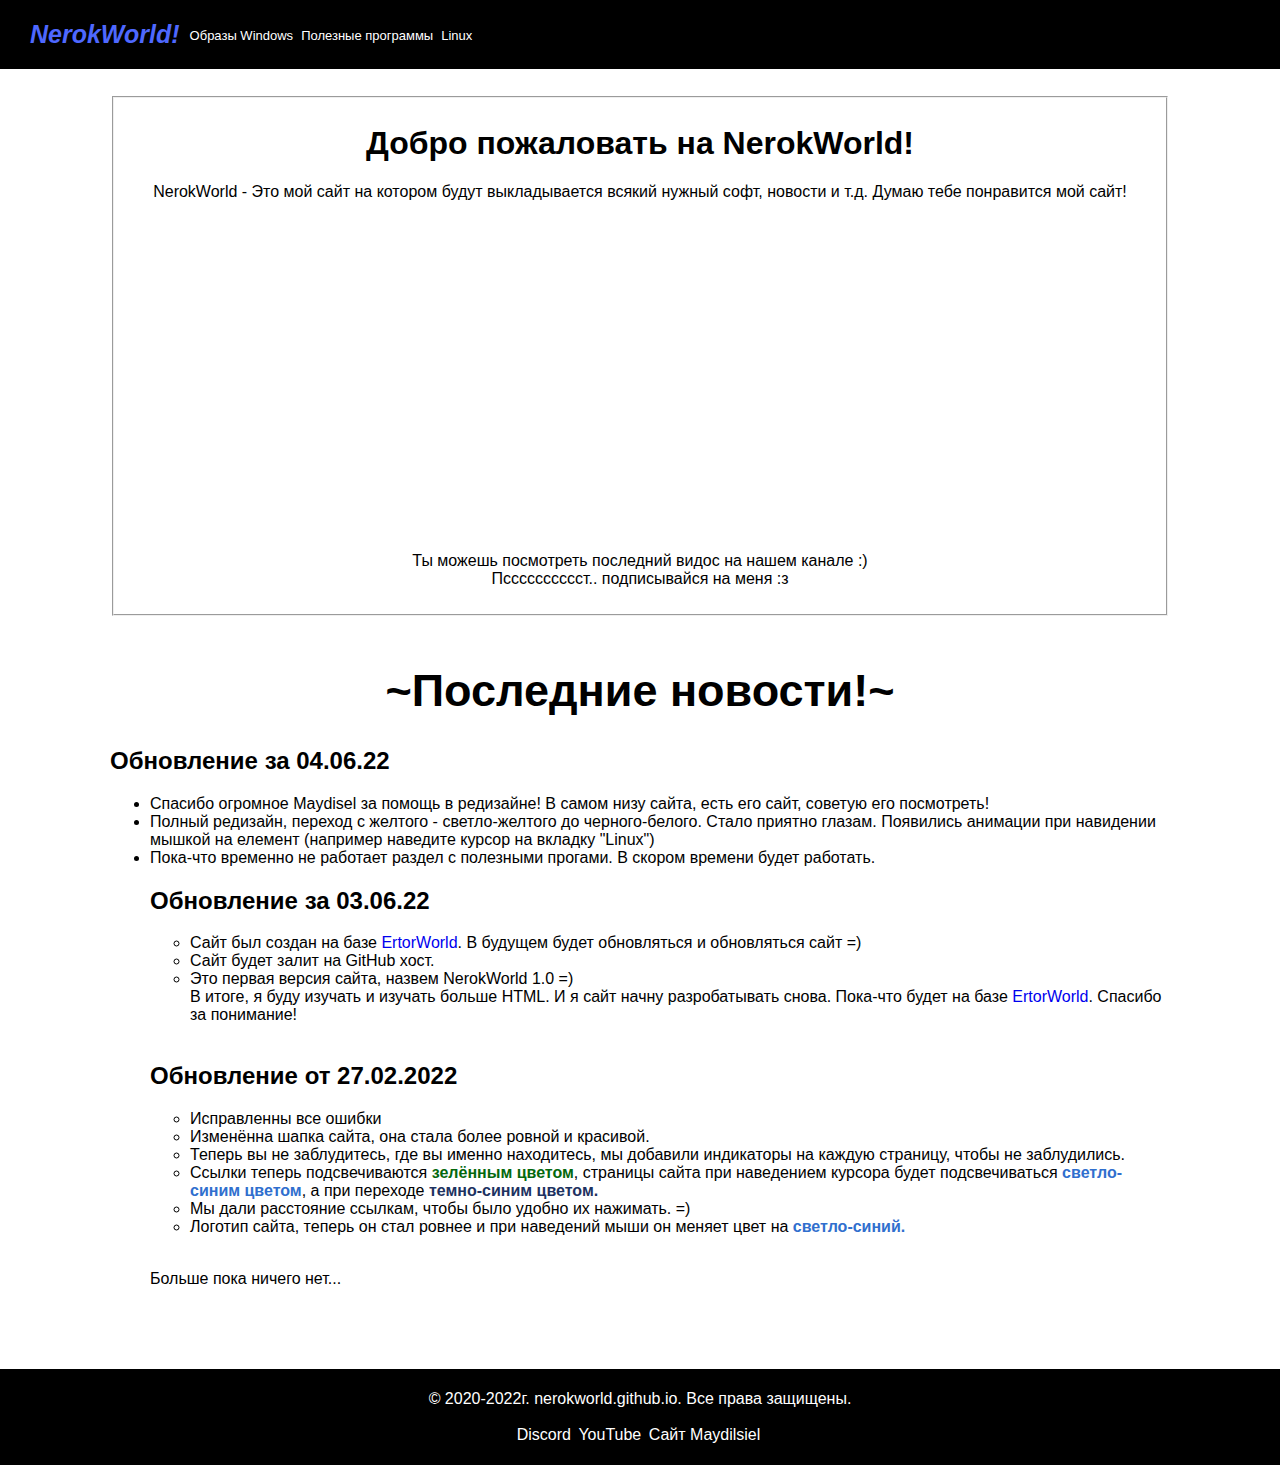
<file: index.html>
<!DOCTYPE html>
<html lang="en">
<head>
    <meta charset="UTF-8">
    
    <title>NerokWorld!</title>
    <link rel="stylesheet" href="css/Style.css">
</head>
<link rel="shortcut icon" href="images/logo.png">
<body>

    <header>
        <div class ="container">
            <div class = "headerInner">
                <nav>
                    <a href="index.html" class="logo">NerokWorld!</a>
                    <a href="windows.html" class="nav">Образы Windows</a>
                    <a href="#" class="nav">Полезные программы</a>
                    <a href="linux.html" class="nav" style="margin-right: 10px;">Linux</a>
                    </nav>
                </div>
            </div>
        </div>
    </header>
<main>
    <article>
            <fieldset class="bannerwelcome">
                <center>
                <h1>Добро пожаловать на NerokWorld!</h1>
                <p>NerokWorld - Это мой сайт на котором будут выкладывается всякий нужный софт, новости и т.д. Думаю тебе понравится мой сайт!</p>
                <iframe width="560" height="315" src="https://www.youtube.com/embed/7LyzJBj6RLM" title="YouTube video player" frameborder="0" allow="accelerometer; autoplay; clipboard-write; encrypted-media; gyroscope; picture-in-picture" allowfullscreen></iframe>
                <p>Ты можешь посмотреть последний видос на нашем канале :)<br>
                Псссссссссст.. подписывайся на меня :з</p>
            </center>
            </fieldset>
            <br>
            <center>
            <h1 style="font-size: 45px;">~Последние новости!~</h1>
        </center>
            <h2>Обновление за 04.06.22</h2>
            <ul>
            <li>Спасибо огромное Maydisel за помощь в редизайне! В самом низу сайта, есть его сайт, советую его посмотреть!</li>
            <li>Полный редизайн, переход с желтого - светло-желтого до черного-белого. Стало приятно глазам. Появились анимации при навидении мышкой на елемент (например наведите курсор на вкладку "Linux") </li>
            <li>Пока-что временно не работает раздел с полезными прогами. В скором времени будет работать. </li>
            <h2>Обновление за 03.06.22</h2>
            <ul>
            <li>Сайт был создан на базе <a href="https://ertorworld.ru/">ErtorWorld</a>. В будущем будет обновляться и обновляться сайт =) </li>
            <li>Сайт будет залит на GitHub хост.</li>
            <li>Это первая версия сайта, назвем NerokWorld 1.0 =)<br>
            В итоге, я буду изучать и изучать больше HTML. И я сайт начну разробатывать снова. Пока-что будет на базе <a  href="https://ertorworld.ru/">ErtorWorld</a>. Спасибо за понимание!</li>
            </li>
            </ul>
            <br>
            <h2>Обновление от 27.02.2022</h2>
            <ul>
            <li>Исправленны все ошибки</li>
            <li>Изменённа шапка сайта, она стала более ровной и красивой.</li>
            <li>Теперь вы не заблудитесь, где вы именно находитесь, мы добавили индикаторы на каждую страницу, чтобы не заблудились.</li>
            <li>Ссылки теперь подсвечиваются <b style="color: #04680d;">зелённым цветом</b>, страницы сайта при наведением курсора будет подсвечиваться <b style="color: #306fce;">светло-синим цветом</b>, а при переходе <b style="color: #1d3261;">темно-синим цветом.</b></li>
            <li>Мы дали расстояние ссылкам, чтобы было удобно их нажимать. =)</li>
            <li>Логотип сайта, теперь он стал ровнее и при наведений мыши он меняет цвет на <b style="color: #306fce;">светло-синий.</b></li>
            </ul>
            <br>
            <p>
                Больше пока ничего нет...
            </p>
        </article>
</main>    
<footer>
    <p><center>© 2020-2022г. nerokworld.github.io. Все права защищены.<br>
        <br>
        <a href=https://discord.gg/uRvtbKFjpj class="nav2">Discord</a>
        <a href=https://www.youtube.com/c/nerokk class="nav2">YouTube</a>    
        <a href=https://maydilsiel.github.io/ class="nav2">Сайт Maydilsiel</a> 
    </center></p>
</footer>   
</body>
</html>
</file>
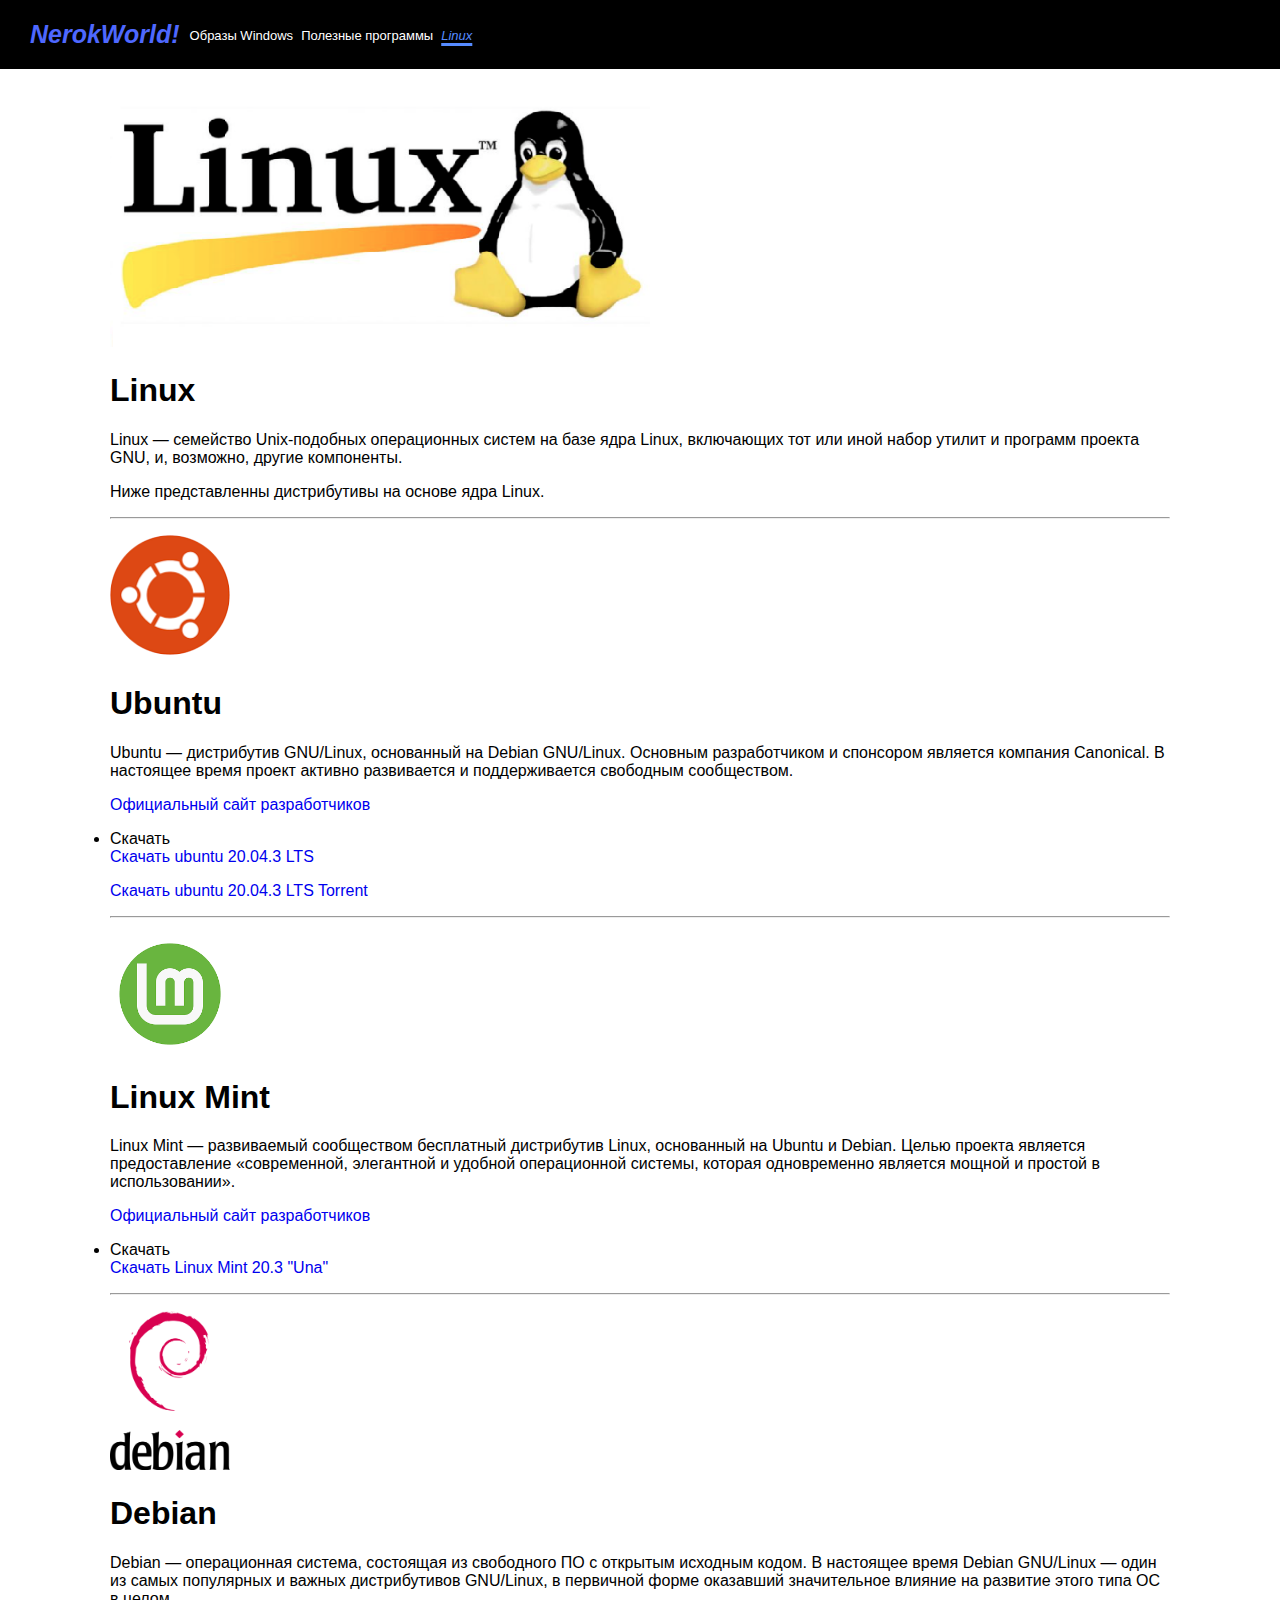
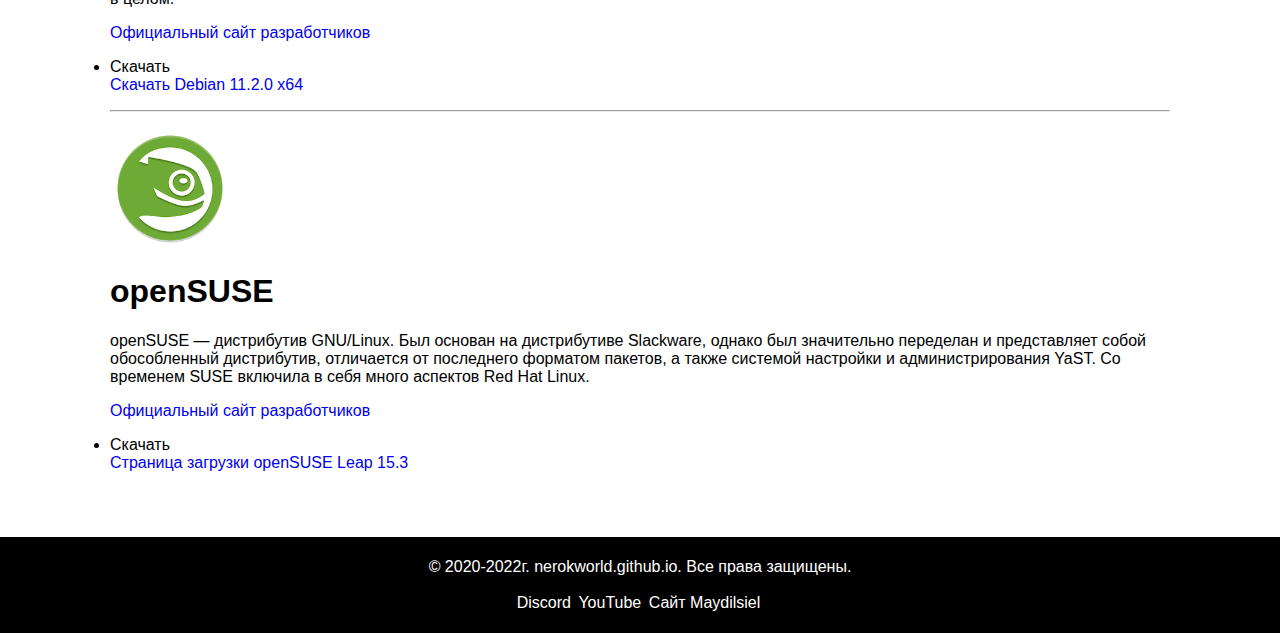
<file: linux.html>
<!DOCTYPE html>
<html lang="en">
<head>
    <meta charset="UTF-8">
    
    <title>NerokWorld!</title>
    <link rel="stylesheet" href="css/Style.css">
</head>
<link rel="shortcut icon" href="images/logo.png">
<body>

    <header>
        <div class ="container">
            <div class = "headerInner">
                <nav>
                    <a href="index.html" class="logo">NerokWorld!</a>
                    <a href="windows.html" class="nav">Образы Windows</a>
                    <a href="#" class="nav">Полезные программы</a>
                    <a href="linux.html" class="active" style="margin-right: 10px;">Linux</a>
                    </nav>
                </div>
            </div>
        </div>
    </header>
<main>
    
    <article>
            <img src = "images\scale_1200.png" width= "540">                     
            <p class = "p" >
            <h1>Linux</h1>
            </p>
            <p>
                Linux — семейство Unix-подобных операционных систем на базе ядра Linux, включающих тот или иной набор утилит и программ проекта GNU, и, возможно, другие компоненты.
            <p>    
                Ниже представленны дистрибутивы на основе ядра Linux.
            <p>    
                <hr>      
            </p>
               <img src = "images\ubu.png" width= "120">                     
                <p class = "p" >
                <h1>Ubuntu</h1>
                </p>
                <p>
                    Ubuntu — дистрибутив GNU/Linux, основанный на Debian GNU/Linux. Основным разработчиком и спонсором является компания Canonical. В настоящее время проект активно развивается и поддерживается свободным сообществом.
    
                </p> 
                <a  href="https://ubuntu.com/">Официальный сайт разработчиков</a>
                <p>
                </p>
                <p>
    
    
                <li>Скачать</li>
                    <a  href="https://releases.ubuntu.com/20.04/ubuntu-20.04.3-desktop-amd64.iso">Скачать ubuntu 20.04.3 LTS</a>
                </p>
                    <a  href="https://releases.ubuntu.com/20.04/ubuntu-20.04.3-desktop-amd64.iso.torrent">Скачать ubuntu 20.04.3 LTS Torrent</a>
                
                <p>    
                <hr>
                <p>
                    <img src = "images\mint.png" width= "120">                     
                    <p class = "p" >
                    <h1>Linux Mint</h1>
                    </p>
                    <p>
                        Linux Mint — развиваемый сообществом бесплатный дистрибутив Linux, основанный на Ubuntu и Debian. Целью проекта является предоставление «современной, элегантной и удобной операционной системы, которая одновременно является мощной и простой в использовании».
                    </p> 
                    <a  href="https://linuxmint.com/">Официальный сайт разработчиков</a>
                    <p>
                    </p>
                    <p>
                    <li>Скачать</li>
                        <a  href="https://mirror.yandex.ru/linuxmint/stable/20.3/linuxmint-20.3-cinnamon-64bit.iso">Скачать Linux Mint 20.3 "Una"</a>
                <p>    
                <hr>
                <p>    
                    <img src = "images\1200px-Debian-OpenLogo.svg.png" width= "120">                     
                    <p class = "p" >
                    <h1>Debian</h1>
                    </p>
                    <p>
                        Debian — операционная система, состоящая из свободного ПО с открытым исходным кодом. В настоящее время Debian GNU/Linux — один из самых популярных и важных дистрибутивов GNU/Linux, в первичной форме оказавший значительное влияние на развитие этого типа ОС в целом.
                    </p> 
                    <a  href="https://www.debian.org/index.ru.html">Официальный сайт разработчиков</a>
                    <p>
                    </p>
                    <p>
                    <li>Скачать</li>
                    <a  href="https://cdimage.debian.org/debian-cd/current/amd64/iso-cd/debian-11.2.0-amd64-netinst.iso">Скачать Debian 11.2.0 x64</a>
                    <p>    
                        <hr>
                        <p>    
                            <img src = "images\distributor-logo-opensuse-icon.png" width= "120">                     
                            <p class = "p" >
                            <h1>openSUSE</h1>
                            </p>
                            <p>
                                openSUSE — дистрибутив GNU/Linux. Был основан на дистрибутиве Slackware, однако был значительно переделан и представляет собой обособленный дистрибутив, отличается от последнего форматом пакетов, а также системой настройки и администрирования YaST. Со временем SUSE включила в себя много аспектов Red Hat Linux.
                            </p> 
                            <a  href="https://ru.opensuse.org/%D0%94%D0%BE%D0%B1%D1%80%D0%BE_%D0%BF%D0%BE%D0%B6%D0%B0%D0%BB%D0%BE%D0%B2%D0%B0%D1%82%D1%8C_%D0%BD%D0%B0_openSUSE.org">Официальный сайт разработчиков</a>
                            <p>
                            </p>
                            <p>
                            <li>Скачать</li>  
                            <a  href="https://get.opensuse.org/leap/?type=desktop#download">Страница загрузки openSUSE Leap 15.3</a>          
  

 
</main>    
<footer>
    <p><center>© 2020-2022г. nerokworld.github.io. Все права защищены.<br>
        <br>
        <a href=https://discord.gg/uRvtbKFjpj class="nav2">Discord</a>
        <a href=https://www.youtube.com/c/nerokk class="nav2">YouTube</a>    
        <a href=https://maydilsiel.github.io/ class="nav2">Сайт Maydilsiel</a> 
    </center></p>
</footer>    

    
</body>
</html>
</file>
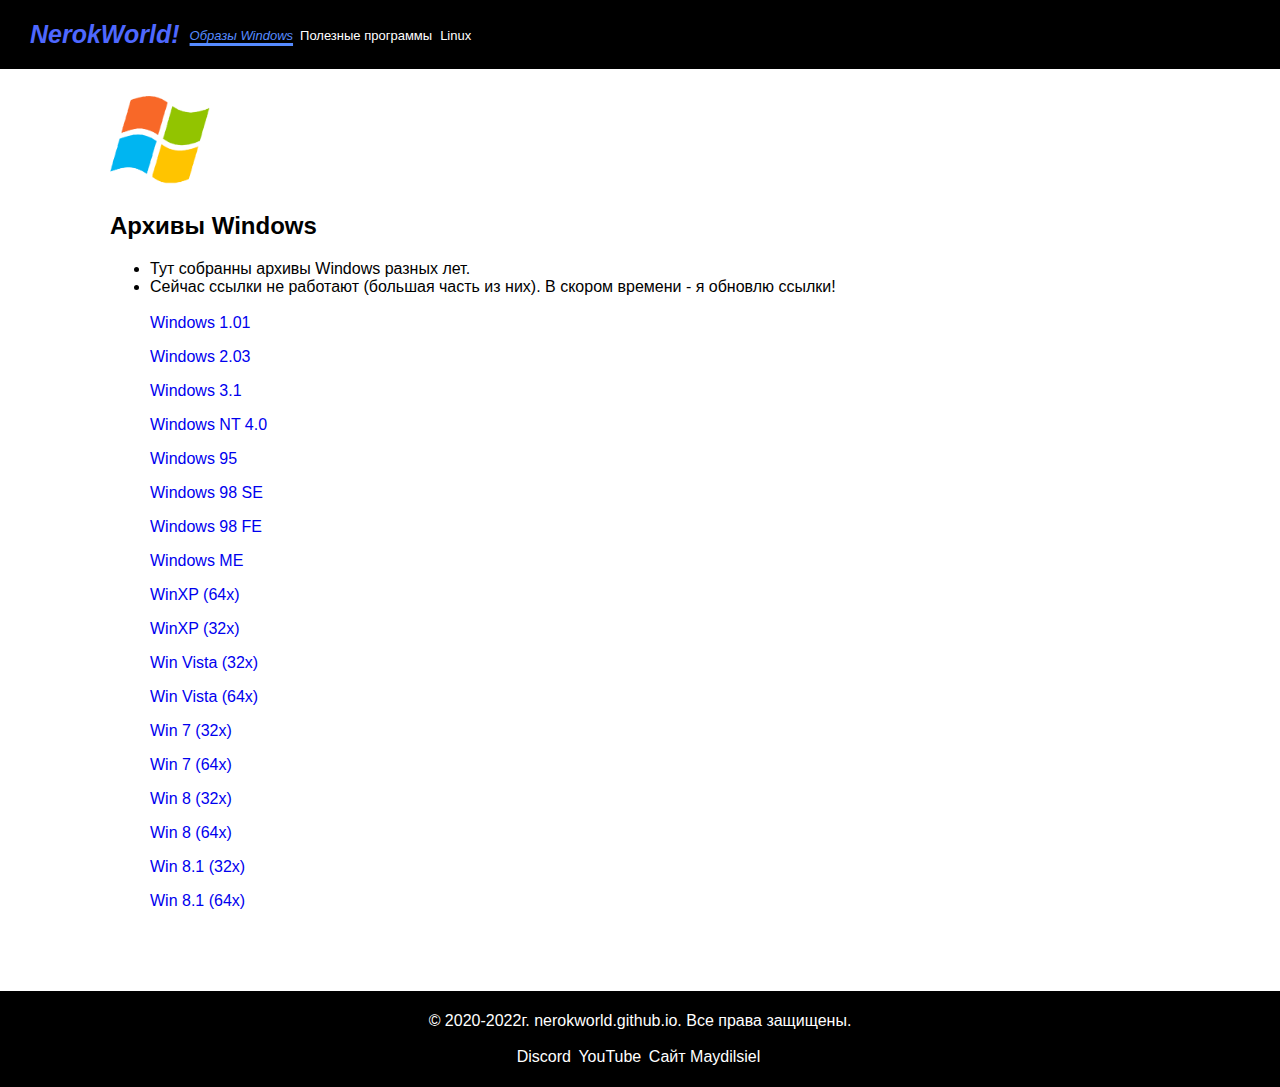
<file: windows.html>
<!DOCTYPE html>
<html lang="en">
<head>
    <meta charset="UTF-8">
    
    <title>NerokWorld!</title>
    <link rel="stylesheet" href="css/Style.css">
</head>
<link rel="shortcut icon" href="images/logo.png">
<body>

    <header>
        <div class ="container">
            <div class = "headerInner">
                <nav>
                    <a href="index.html" class="logo">NerokWorld!</a>
                    <a href="windows.html" class="active">Образы Windows</a>
                    <a href="#" class="nav">Полезные программы</a>
                    <a href="linux.html" class="nav" style="margin-right: 10px;">Linux</a>
                    </nav>
                </div>
            </div>
        </div>
    </header>
<main>
    
    <article>
            <img src = "images\winlogo.png" width="100"> 
            
            <h2>
                Архивы Windows
            </h2>
            <ul>
                <li>Тут собранны архивы Windows разных лет.</li>
                <li>Сейчас ссылки не работают (большая часть из них). В скором времени - я обновлю ссылки!</li>
                <br>
                <a href="https://dl.malwarewatch.org/windows/Windows%201.01.zip">Windows 1.01</a>
            </p>    
                <a href="https://dl.malwarewatch.org/windows/Windows%202.03.zip">Windows 2.03</a>
            </p>
                <a href="https://dl.malwarewatch.org/windows/Windows%20NT%203.1.zip">Windows 3.1</a>
            </p>
                <a href="https://dl.malwarewatch.org/windows/Windows%20NT%204.0.iso">Windows NT 4.0</a>
            </p>
                <a href="https://dl.malwarewatch.org/windows/Windows%2095.iso">Windows 95</a>
            </p>
                <a href="https://dl.malwarewatch.org/windows/Windows%2098%20(SE).iso">Windows 98 SE</a>
            </p>
                <a href="https://dl.malwarewatch.org/windows/Windows%2098%20(FE).iso">Windows 98 FE</a>
            </p>
                <a href="https://dl.malwarewatch.org/windows/Windows%20ME.iso">Windows ME</a>
            </p>
                <a href="https://dl.malwarewatch.org/windows/Windows%20XP%20(x64).iso">WinXP (64x)</a>
            </p>
                <a href="https://dl.malwarewatch.org/windows/Windows%20XP.iso">WinXP (32x)</a>
            </p>
                <a href="https://dl.malwarewatch.org/windows/Windows%20Vista.iso">Win Vista (32x)</a>
            </p>
                <a href="https://dl.malwarewatch.org/windows/Windows%20Vista%20(x64).iso">Win Vista (64x)</a>
            </p>
                <a href="https://dl.malwarewatch.org/windows/Windows%207.iso">Win 7 (32x)</a>
            </p>
                <a href="https://dl.malwarewatch.org/windows/Windows%207%20(x64).iso">Win 7 (64x)</a>
            </p>
                <a href="https://dl.malwarewatch.org/windows/Windows%208.iso">Win 8 (32x)</a>
            </p>
                <a href="https://dl.malwarewatch.org/windows/Windows%208%20(x64).iso">Win 8 (64x)</a>
            </p>
                <a href="https://dl.malwarewatch.org/windows/Windows%208.1.iso">Win 8.1 (32x)</a>
            </p>
                <a href="https://dl.malwarewatch.org/windows/Windows%208.1%20(x64).iso">Win 8.1 (64x)</a>
            
                
            
            </ul>
            

</main>    
<footer>
    <p><center>© 2020-2022г. nerokworld.github.io. Все права защищены.<br>
        <br>
        <a href=https://discord.gg/uRvtbKFjpj class="nav2">Discord</a>
        <a href=https://www.youtube.com/c/nerokk class="nav2">YouTube</a>    
        <a href=https://maydilsiel.github.io/ class="nav2">Сайт Maydilsiel</a> 
    </center></p>
</footer>      

    
</body>
</html>
</file>
<file: css/Style.css>
::-webkit-scrollbar {
    background: rgba(255, 255, 255, 0.637);
    margin-right: 10px;
    width: 5px;
    overflow-y: auto;
    scrollbar-color: transparent;
  }
  
  ::-webkit-scrollbar-thumb {
    background: rgb(0, 0, 0);
    transition: 1s;
  }
  
  ::-webkit-scrollbar-thumb:hover {
    background: rgb(0, 0, 0);
  }

  ::-webkit-scrollbar-track {
    background-color: rgb(255, 255, 255);
    border-radius: 6px;
    overflow-y: auto;
    scrollbar-color: transparent;
  }

body {
    font-family: Arial, Helvetica, sans-serif;
    margin: 0;
}

li  {
	font-family: "Arial";
}

p {
	font-family: "Arial";
}

a {
    font-family: "Arial";
    text-decoration: none;
}

a:hover {
    color: rgb(0, 43, 184);
}


h1 {
    font-family: "Arial";
}

h2 {
    font-family: "Arial";
}

h3 {
    font-family: "Arial";
}

h4 {
    font-family: "Arial";
}

h5 {
    font-family: "Arial";
}

h6 {
    font-family: "Arial";
}

p {
    font-family: "Arial";
}

header {
    background-color: #000000;
    width: 100%;
    color:#ffffff;
}

footer {
    padding-top: 5px;
    padding-bottom: 5px;
    background-color: #000000;
    color:#ffffff;
}

article{
    background-color:#ffffff;
    padding: 5px 90px;
    padding-bottom: 5px;
    justify-content: space-between;
    
}

.logo{
    color: #4e68ff;
    vertical-align: -5px;
    margin-right: 5px;
    font-size: 25px;
    font-weight: bold;
    transition: 0.3s;
    font-style: italic;
}

.menu{
    text-decoration: none;
    list-style: none;
    margin-left: 80px;
    
}

.headerInner{
    display: flex;
    justify-content: space-between;
}

.container{
    padding-top: 20px;
    padding-bottom: 20px;
    padding-left: 30px;
    font-size: 18px;
} 

main{
    background-color:#ffffff;
    padding: 22px 50px;
    padding-bottom: 4px;
    padding-left: 20px;
    padding-right: 20px;
    padding-bottom: 60px;
    color:#000000;
            
}

.div{
    display:flex;
    justify-content:space-around;
}

.logo:hover {
    color: #899bff;
}

.nav {
    color: #fff;
    vertical-align: -2px;
	margin-right: 3px;
    font-size: 13px;
    transition: 0.5s;
}

.nav:hover {
    text-decoration: underline 3px;
    text-underline-offset: 3px;
    font-style: italic;
    color: #306fce;
}

.nav2 {
    color: #fff;
	margin-right: 3px;
    transition: 0.5s;
}

.nav2:hover {
    text-decoration: underline 3px;
    text-underline-offset: 3px;
    font-style: italic;
    color: #00ff15;
}

.active {
    vertical-align: -2px;
    margin-right: 2px;
    font-size: 13px;
    text-decoration: underline 3px;
    text-underline-offset: 3px;
    font-style: italic;
    color: #568bff;
}

.bannerwelcome {
    background-color: #fff;
    transition: 0.3s;
}

.bannerwelcome:hover {
    background-color: rgb(227, 227, 227);
}
</file>
